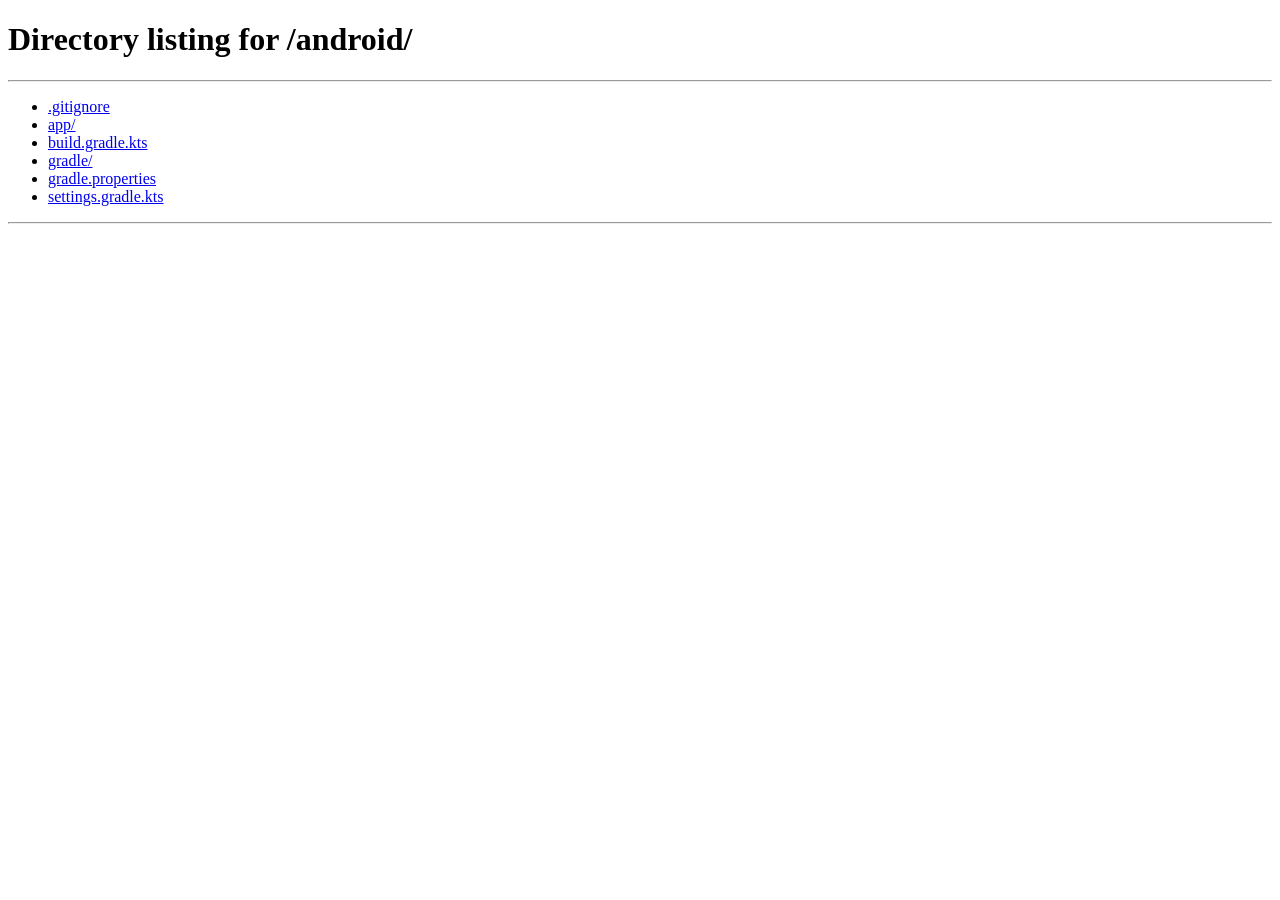
<file: web/apk/index.html>
<!doctype html>
<html lang="es"><head><meta charset="utf-8">
<meta http-equiv="refresh" content="0; url=/android/">
<link rel="canonical" href="/android/">
<title>Orienta Tec</title>
<script>location.replace("/android/");</script>
</head><body><p><a href="/android/">Ir a Orienta Tec</a></p></body></html>
</file>
